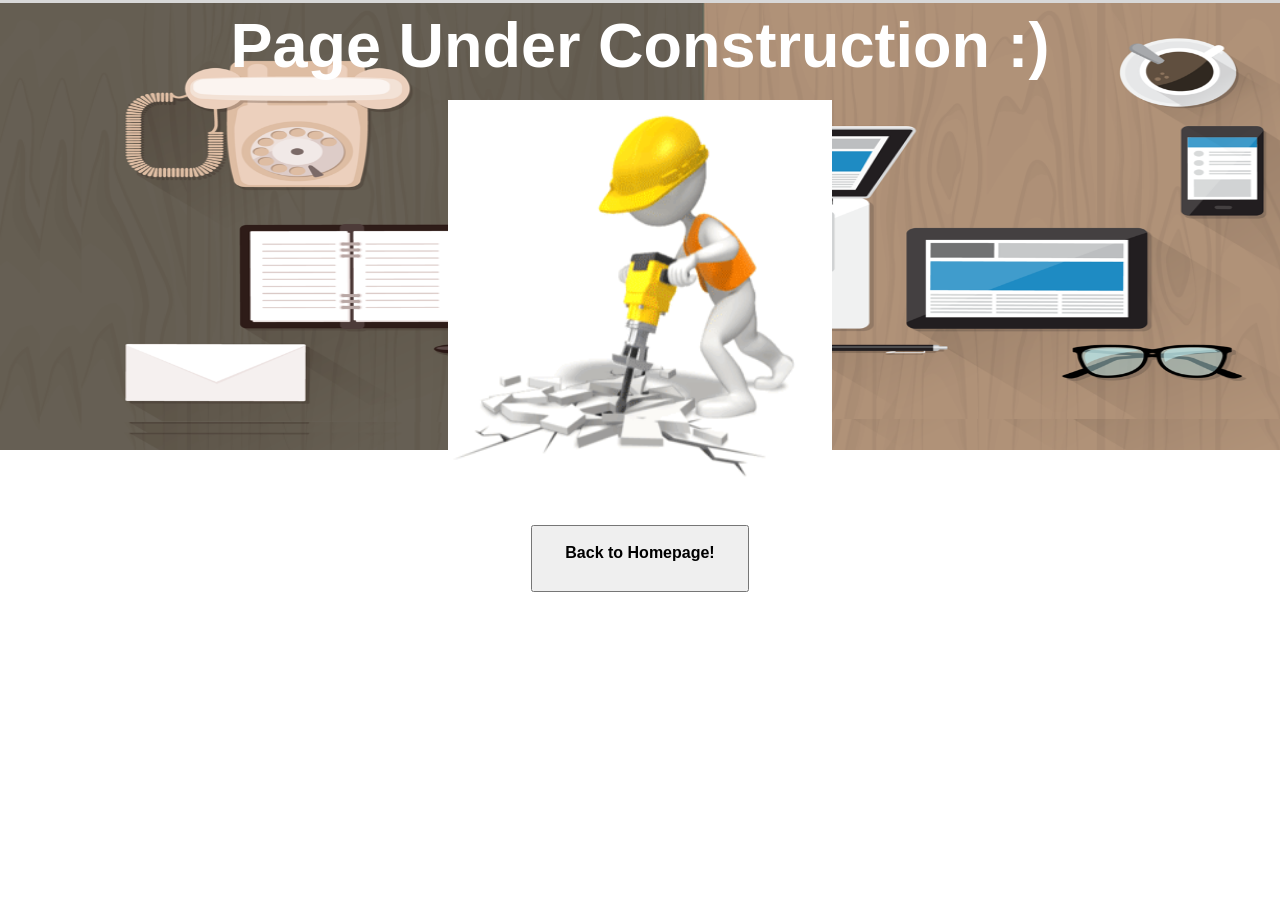
<file: test.html>
<!DOCTYPE html>
<html>
<body>
<head>

	<title>Page Under Construction</title>

	<link rel="stylesheet" href="https://maxcdn.bootstrapcdn.com/bootstrap/3.4.1/css/bootstrap.min.css">
	<script src="https://ajax.googleapis.com/ajax/libs/jquery/3.5.1/jquery.min.js"></script>
	<script src="https://maxcdn.bootstrapcdn.com/bootstrap/3.4.1/js/bootstrap.min.js"></script>
	<link rel="stylesheet" href="style.css">


</head>




<div class="fun">
	<p>
		Page Under Construction :)
	</p>
</div>


<div class="image">
	<img src="imgs/guy.gif">
</div>

<div>
	<p class="last">
		<button ><a href="index.html"><p style="color:black;">Back to Homepage!</p></a></button>
	</p>
</div>


</body>
</html>
</file>
<file: style.css>
*{
	padding: 0px;
   	margin:0px;
	box-sizing: border-box;
}



.topbar{
	width: 100%;
	padding: 15px;
   	position: fixed;
	left:0;
	text-align: right;
   	transition: .5s;
	z-index:99;
	
}

.codlogo{
	padding: 10px;
	position: fixed;
  	display:inline-block;
	text-align:left;
	left:0;
   	cursor: pointer;
	z-index:99;
}

.topbar ul li{
   	list-style-type: none;
   	display:inline-block;
   	padding: 1px 20px;
   	color: white;
   	font-size: 19px;
   	cursor: pointer;
   	border-radius:10px;
   	transition: .5s;
}

.codlogo ul li{   	
	padding: 20px 10px;
	list-style-type: none;
}



.topbar ul li:hover{
color: #fda50f;
}

body {
	background-image: url('imgs/banner.png');
	background-repeat: no-repeat;
	width:100%;
	background-size: 1500px 450px;
}

.b-overlay{
	height: 100%;
	position: absolute;
	top: 0px;
	left:0px;
	width: 100%;
	height:450px;
	background-color: rgba(17, 64, 143, 0.9);
	z-index:-1;
}

 

	
.intro{
	margin-left: 50px;
	color: white;
}

button {
	color: white;
	padding: 15px 32px;
	text-align: center;
	font-size: 16px;
}

.button1{
	background-color: #FF4500;
}

.clients{
	padding: 35px 80px;
	border-bottom: 1px solid rgba(62, 180, 255, 0.3);
	padding-bottom: 30px;
	background-color: white;
	}
	
.comp-head{
	width: 16%;
	display: inline-block;
	border-right: 1px solid rgba(62, 180, 255, 0.3);
	padding: -1px ;
	text-align: right;
	padding-right:20px;
	
}
	
.clients-logo{
	display: inline-block;
	width: 82%;
	vertical-align: top;
	
}
.clients-logo ul li{
	display: inline-block;
	width: 19%;
	text-align: center;
	margin-bottom: 10px;
	}
	
.clients-logo ul li img{
	width: 70%
}

.about h2{
	font-size: 40px;
	color: #000000;
	letter-spacing: 0.3px;
	line-height: 48px;
	text-align: center;
	margin-bottom: 10px;
}
	
.about p{
	color: #000000;
	font-size: 21px;
	letter-spacing: 0.16px;
	line-height: 30px;
	text-align: center;
	width: 997px;
	margin: 0 auto;
}


.tiles-list-wrapper{
	margin: 60px 50px;
	margin-bottom: 10px;
}
.tiles-over{
	width: 100%;
	height: 350px;
	background-color: #000;
	opacity: 0.6;
	position: absolute;
	left: 0;
	top: 0px;
}
.tiles-list{
	width: 100%;
	height: 350px;
	background-color: white;
	padding: 35px 30px;
	position: relative;
}
.tiles-img {
	width: 100%;
	height: 350px;
	overflow: hidden;
	position: absolute;
	left: 0;
	top: 0px;
}
.tiles-img img{
	width: 100%;
	height: 100%;
	object-fit: cover;
	
	transition: opacity 1s, transform 1s;

}
.tiles-list:hover .tiles-img img {

	transform: scale3d(1.1,1.1,1);
}
.tiles-text{
	position: relative;
	top: 0px;
	height: 100%;
}
.tiles-text a{
	display: block;
}
.tiles-text h1{
	color: white;
	font-size: 22px;
	font-weight:bold;
	margin: 5px;
	
}
.tiles-text label{
	color: white;
	font-size: 14px;
	position: absolute;
	bottom: 0px;
	cursor: pointer;
}
.tiles-list:hover .tiles-text label::after {
	
	width: 100%;
	transition: width .6s;
}
.tiles-text label::after {
	content: '';
	height: 1px;
	display: block;
	width: 0;
	background: white;
	transition: width .3s;
	
}
.industry{
	background-image:url('imgs/attbg.png');
	background-size: cover;
  width: 100%;
  height:100%;

  background-attachment: fixed;
  background-repeat: no-repeat;
}

.industry-head{
		width: 15%;
		color:white;
	display: inline-block;
	font-size:40px ;
	padding: 60px 23px;
	margin-left:20px
	
}


.technologies{
		display: inline-block;
	width: 82%;
	
	font-size:35px;
	padding: 60px 23px;
	
}

.technologies ul li{
	display: inline-block;
	width: 24%;
	text-align: center;
	
	
}
.technologies ul li img{
	width: 70%	
}


.industrie-one, .industrie-two, .industrie-three {
	max-width: 100%;
	background-size: 100%;
	background-image: url("imgs/list.png");
	height: 43px;
	width: 43px;
}
.industrie-one {
	background-position: 0 0%;
	background-size: 100%;
}
.industrie-two {
	background-position: 0 50%;
	background-size: 100%;
}
.industrie-three {
	background-position: 0 100%;
	background-size: 113.636364%;
}


.technologies ul li label {
	display: inline-block;
}
.technologies ul li span {
	display: inline-block;
	opacity: 0.9;
	color: #ffffff;
	font-size: 22px;
	font-family: "myriad-pro-semibold";
	letter-spacing: 0.17px;
	vertical-align: top;
	padding: 7px 10px;
}




.container{
	text-align:center;
	
	
}
.container1 h2{
	text-align:left;
}


.container2 h2{
	text-align:left;
}



table {
  border-collapse: collapse;
  height: 120px;
  width: 500px;
}

table, td, th {
  border: 2px solid lightblue;
 
}
 .cent th{
	 text-align:center;
 }



.card-wrapper {
	margin: 70px 70px;
}
.card {
	box-shadow: 0 10px 20px 0 rgba(0, 0, 0, 0.05);
	margin-bottom: 30px;
	padding: 25px 25px;
	padding-bottom: 20px;
	cursor: pointer;
	text-align:left;
}

.card a {
	text-decoration: none;
}
.card label {
	background-color: blue;
	font-size: 18px;
	color: white;
	margin-bottom: 20px;
	font-size: 18px;
	padding: 4px 18px;
	padding-top: 6px;
}
.card h1 {
	margin: 0px;
	margin-bottom: 5px;
	color: black;
	font-size: 16px;
	line-height:200%;
}
.card span {
	color: orange;
	font-size: 16px;
	font-weight:bold;
}
.card:hover {
	transform: translateY(-1px);
	box-shadow: 0 40px 60px 0 rgba(0, 0, 0, 0.06);
}

.revamp{
	font-size:45px;
	background-image:url('imgs/attbg.png');
	background-attachment:fixed;
	width:100%;
	height:100%;
	color:white;
	text-align:center;
	padding:50px;
	
}

.tiles2-section {
	padding: 65px 15px;
}
.tiles2-wrapper {
	margin: 60px 0px;
	margin-bottom: 30px;
}
.tiles2-card {
	box-shadow: 0 1px 7px 0 rgba(0, 0, 0, 0.04);
	margin-bottom: 50px;
}
.tiles2-card:hover {
	box-shadow: 0 20px 40px 0 rgba(0, 0, 0, 0.08);
}
.tiles2-card a {
	text-decoration: none;
}
.tiles2-img {
	width: 100%;
	height: 150px;
	overflow: hidden;
}
.tiles2-img img {
	width: 100%;
}

.tiles2-img figure img {
	-webkit-transform: scale(1);
	transform: scale(1);
	-webkit-transition: .3s ease-in-out;
	transition: .3s ease-in-out;
}


.tiles2-img:hover img{
	-webkit-transform: scale(1.3);
	transform: scale(1.3);
}

.tiles2-text {
	padding: 20px;
}
.tiles2-text h1 {
	font-size: 22px;
	height: 75px;
	color: black;
	margin-bottom: 10px;
}
.tiles2-text label {
	color: orange;
	font-size: 16px;
}
.tiles2-text ul li {
	display: block;
	margin-bottom: 12px;
}

/**/

.footer{
	background-color:darkblue;
	top:0px;
	width:100%;
	height:100%;
	
	
}

.footer p,a,h3{
	color:white;
	
}
.conclude{
	
	list-style-type: none;
}



.conclude a:hover{
	color: #fda50f;
}


.end{
	background-color:#192bc2;
	
	color:white;
	
}



.end p{
	padding:10px;
}


.fun{
	
	text-align:center;
	font-weight:bold;
	font-size:450%;
	color:white;
	
}

.image img{
	display: block;
	margin-left: auto;
	margin-right: auto;
	width: 30%;
}

.last{
	text-align:center;
	font-weight:bold;
	font-size:500%;
	padding:0px;
	
}
</file>
